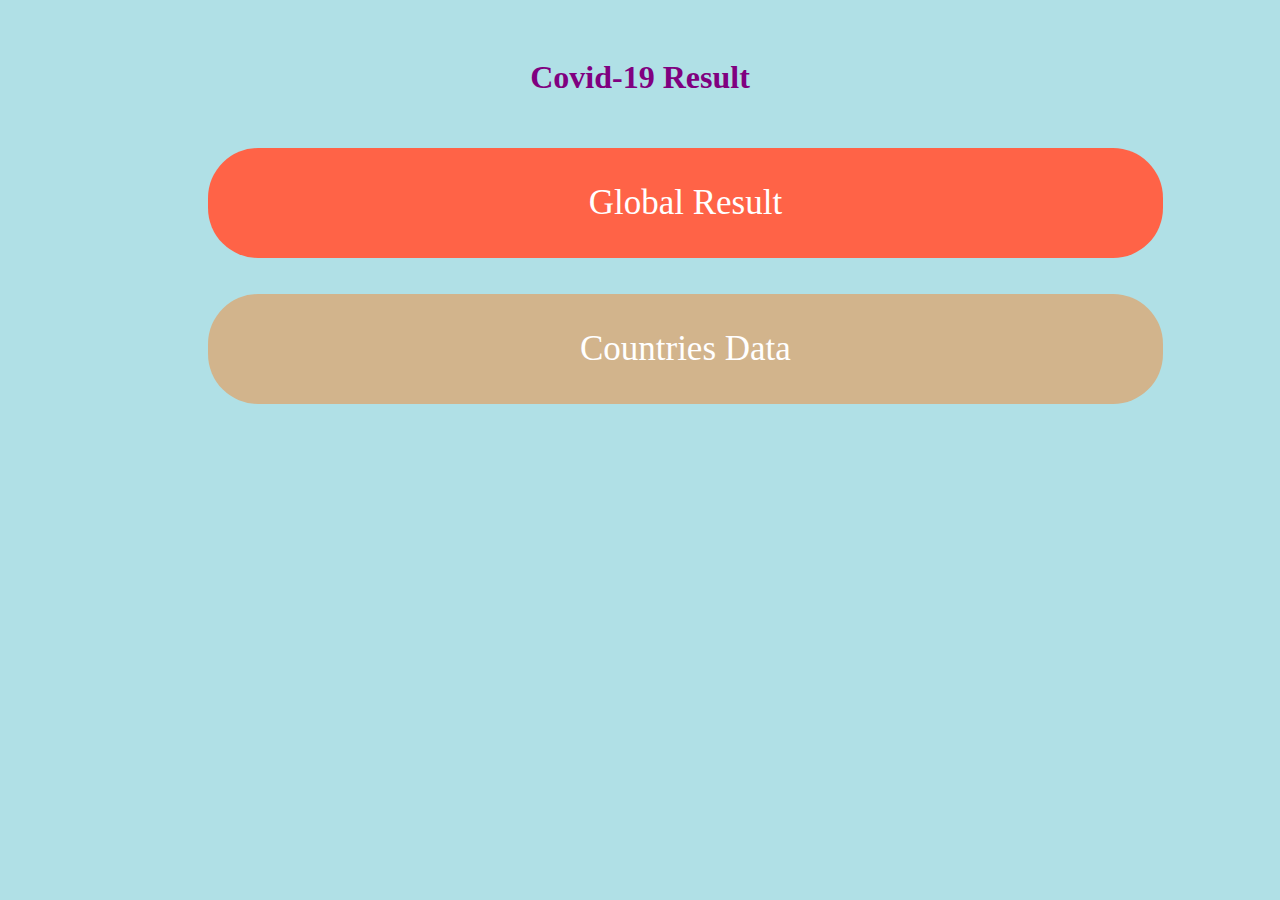
<file: Covid-19 API/index.html>
<!DOCTYPE html>
<html lang="en">
<head>
	<meta charset="UTF-8">
	<meta name="viewport" content="width=device-width, initial-scale=1.0">
	<title>Covid-19 Report</title>
	<style>
		a{
			text-decoration: none;
			color: white;
		}
		.page-div1, .page-div2{
			padding: 35px;
			text-align: center;
			font-size: 35px;
			border-radius: 50px;
			width: 70%;
			margin-left: 200px;
		}

		.page-div1{
			background-color: tomato;
		}

		.page-div1:hover, .page-div1:active {
		  background-color: red;
		}

		.page-div2{
			background-color: tan;
		}

		.page-div2:hover, .page-div2:active {
		  background-color: sandybrown;
		}
	</style>
</head>
<body style="background: PowderBlue;">
	<div style="text-align: center; padding: 30px; color: Purple;">
		<h1>Covid-19 Result</h1>
	</div>
	
	<div class="page-div1">
		<a href="global.html">Global Result</a>
	</div>

	<br><br>

	<div class="page-div2">
		<a href="country.html">Countries Data</a>
	</div>
</body>
</html>
</file>
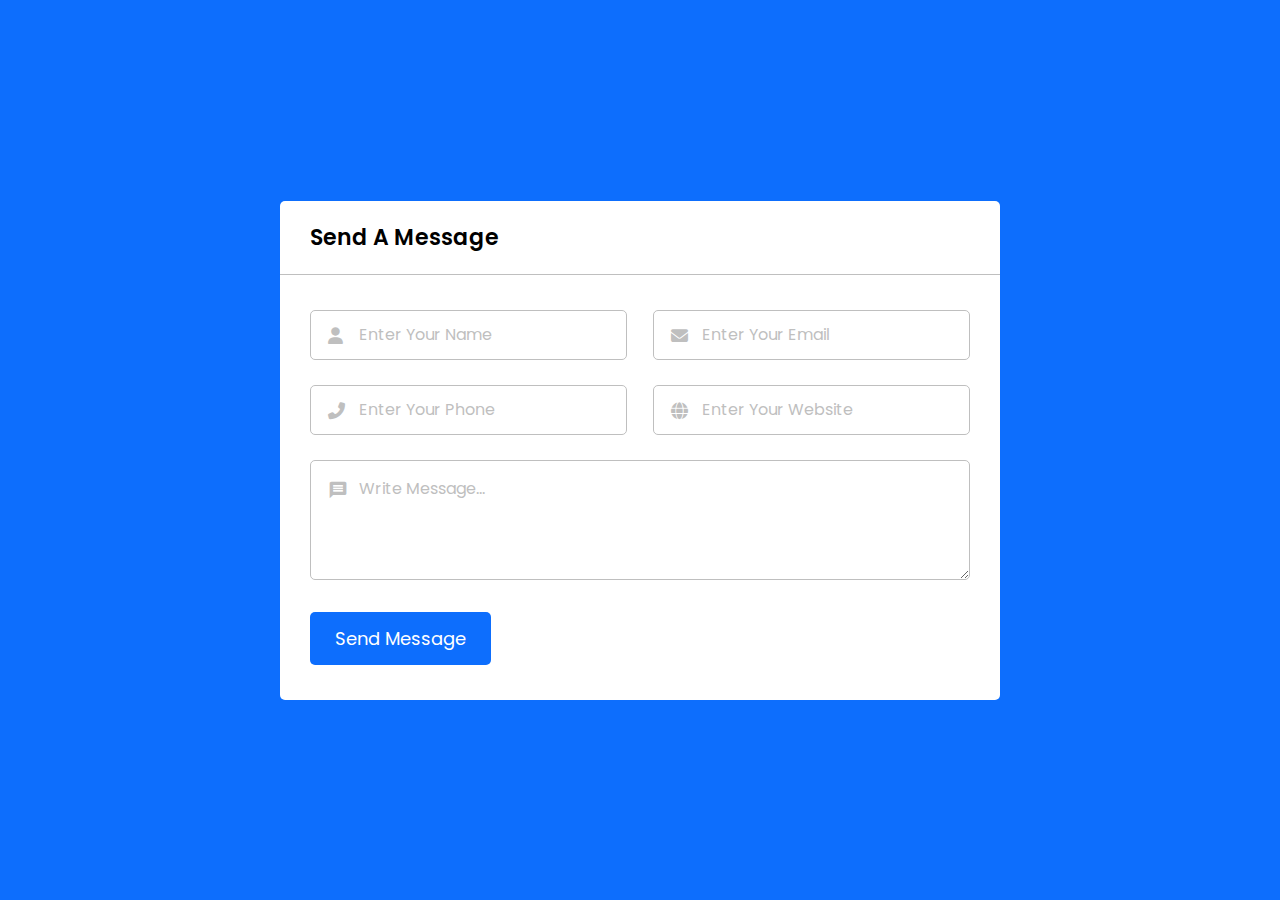
<file: Small ELement/Send a Message Form/index.html>
<!DOCTYPE html>
<html>
<head>
	<meta charset="utf-8">
	<meta name="viewport" content="width=device-width, initial-scale=1">
	<title>PHP Contact Form</title>
	<link rel="stylesheet" href="style.css">
	<link rel="stylesheet" href="https://fonts.googleapis.com/icon?family=Material+Icons">
	<link rel="stylesheet" href="https://cdnjs.cloudflare.com/ajax/libs/font-awesome/6.3.0/css/all.min.css">
</head>
<body>
	<div class="wrapper">
		<header>Send A Message</header>
		<form action="">
			<div class="double-field">
				<div class="field">
					<input type="text" name="name" placeholder="Enter Your Name">
					<i class="fas fa-user"></i>
				</div>

				<div class="field">
					<input type="text" name="email" placeholder="Enter Your Email">
					<i class="fas fa-envelope"></i>
				</div>
			</div>

			<div class="double-field">
				<div class="field">
					<input type="text" name="phone" placeholder="Enter Your Phone">
					<i class="fas fa-phone-alt"></i>
				</div>

				<div class="field">
					<input type="text" name="websites" placeholder="Enter Your Website">
					<i class="fas fa-globe"></i>
				</div>
			</div>

			<div class="message">
				<textarea name="msg" placeholder="Write Message..."></textarea>
				<i class="material-icons">message</i>
			</div>

			<div class="button-area">
				<button type="submit">Send Message</button>
				<span>Sending Message..</span>
			</div>

		</form>
	</div>

<script src="main.js"></script>
</body>
</html>
</file>
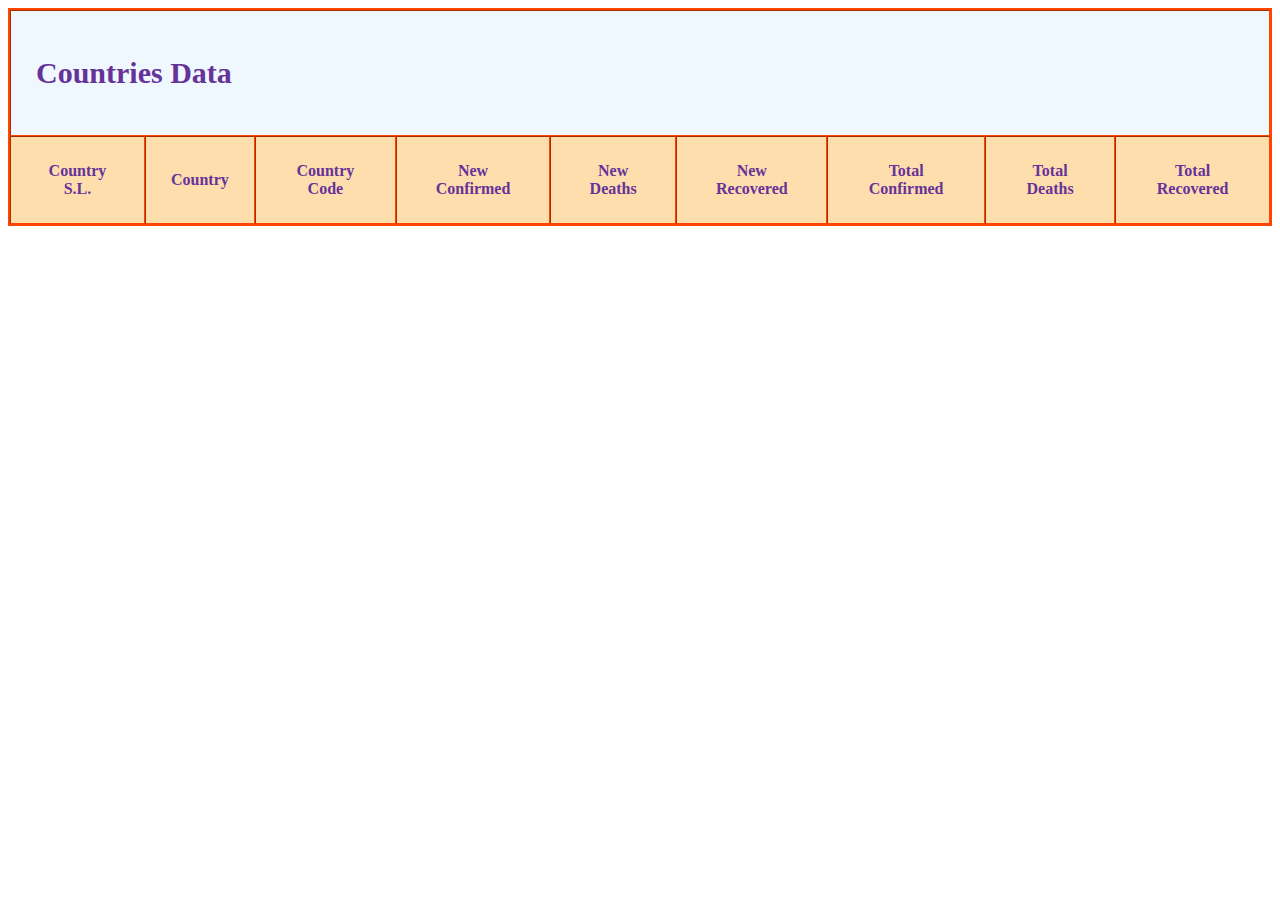
<file: Covid-19 API/country.html>
<!DOCTYPE html>
<html lang="en">
<head>
	<meta charset="UTF-8">
	<meta name="viewport" content="width=device-width, initial-scale=1.0">
	<title>Countries Data</title>
	<style>
		*{
			color: rebeccapurple;
		}

		h1{
			font-size: 30px;
		}

		td{
			background: AliceBlue;
		}

		th{
			background: NavajoWhite;
		}
	</style>
</head>
<body>
	<table border="1px" cellspacing="0" style="border: 2px solid orangered;" cellpadding="25px">
		<tr>
			<td colspan="9"><h1>Countries Data</h2></td>
		</tr>
		<tr>
			<th>Country S.L.</th>
			<th>Country</th>
			<th>Country Code</th>
			<th>New Confirmed</th>
			<th>New Deaths</th>
			<th>New Recovered</th>
			<th>Total Confirmed</th>
			<th>Total Deaths</th>
			<th>Total Recovered</th>
		</tr>
		<tbody id="country-wise"></tbody>
	</table>



	<script src="https://ajax.googleapis.com/ajax/libs/jquery/3.6.3/jquery.min.js"></script>
	<script type="text/javascript">
		$.ajax({
			url : "https://api.covid19api.com/summary",
			type : "GET",
			dataType : "JSON",
			success : function(data){
				console.log(data.Countries[107]);

				var serial = 1;
				$.each(data.Countries, function(key, value){
					$("#country-wise").append("<tr>" + 
						"<td>" + serial + "</td>" + 
						"<td>" + value.Country + "</td>" + 
						"<td>" + value.CountryCode + "</td>" + 
						"<td>" + value.NewConfirmed + "</td>" + 
						"<td>" + value.NewDeaths + "</td>" + 
						"<td>" + value.NewRecovered + "</td>" + 
						"<td>" + value.TotalConfirmed + "</td>" + 
						"<td>" + value.TotalDeaths + "</td>" + 
						"<td>" + value.TotalRecovered + "</td>" + 
						"</tr>");

					serial++;
				});
			}
		});
	</script>
</body>
</html>
</file>
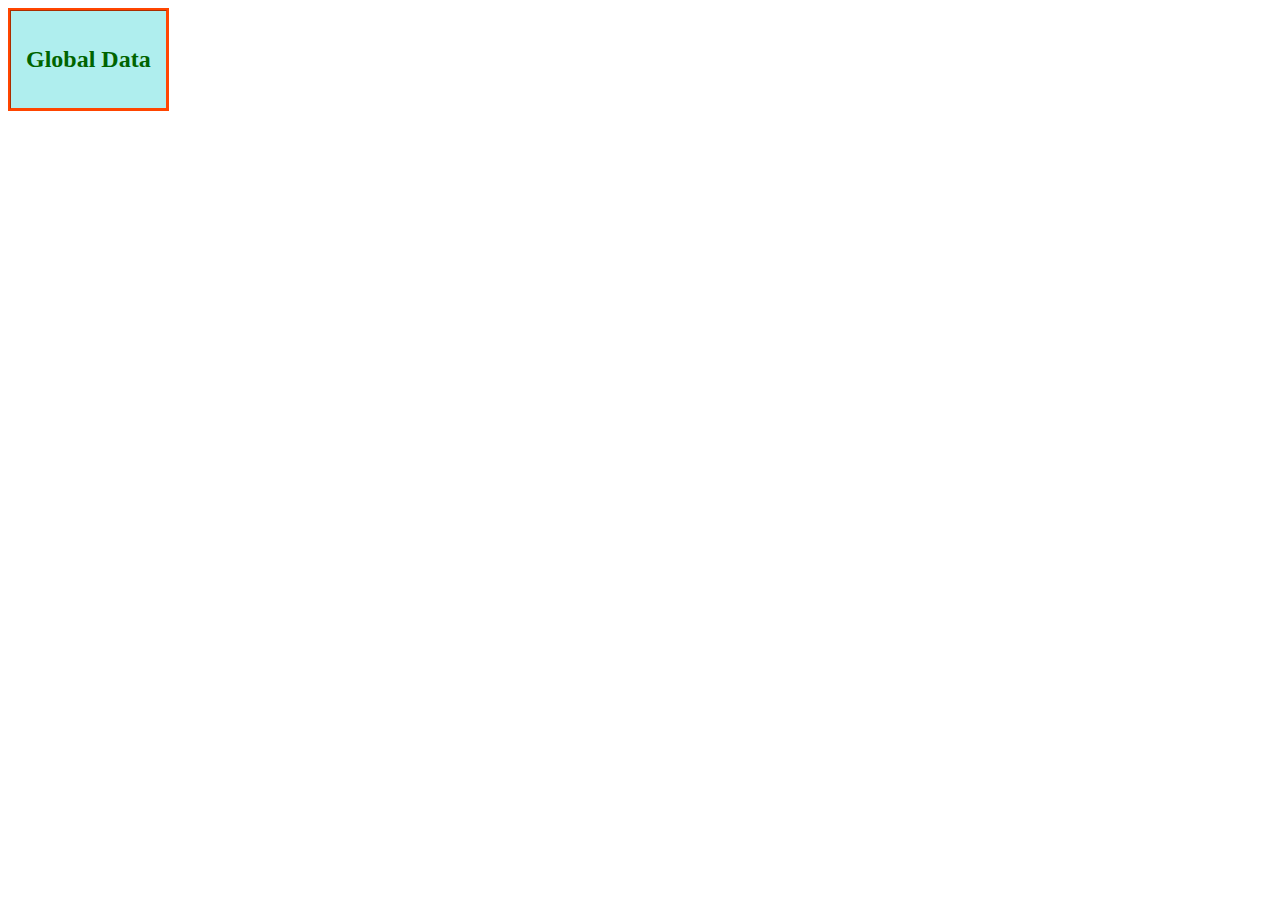
<file: Covid-19 API/global.html>
<!DOCTYPE html>
<html lang="en">
<head>
	<meta charset="UTF-8">
	<meta name="viewport" content="width=device-width, initial-scale=1.0">
	<title>Global Data</title>
	<style>
		*{
			color: DarkGreen;
		}

		th{
			background: PaleTurquoise;
		}

		tbody{
			background: PaleGreen;
		}
	</style>
</head>
<body>
	<table border="1px" cellspacing="0" style="border: 2px solid orangered;" cellpadding="15px">
		<tr>
			<th colspan="2"><h2>Global Data</h2></th>
		</tr>
		<tbody id="global-wise"></tbody>
	</table>



	<script src="https://ajax.googleapis.com/ajax/libs/jquery/3.6.3/jquery.min.js"></script>
	<script type="text/javascript">
		$.ajax({
			url : "https://api.covid19api.com/summary",
			type : "GET",
			dataType : "JSON",
			success : function(data){
				console.log(data);
				$.each(data.Global, function(key, value){
					$("#global-wise").append("<tr><td>" + key + "</td><td>" + value + "</td></tr>");
				});
			}
		});
	</script>
</body>
</html>
</file>
<file: Small ELement/Send a Message Form/style.css>
@import url('https://fonts.googleapis.com/css2?family=Poppins:ital,wght@0,500;1,400&display=swap');

*{
	margin: 0;
	padding: 0;
	box-sizing: border-box;
	font-family: "Poppins", sans-serif;
}

body {
	display: flex;
	padding: 0 10px;
	min-height: 100vh;
	align-items: center;
	justify-content: center;
	background: #0d6efd;
}

.wrapper {
	width: 720px;
	background: #fff;
	border-radius: 5px;
}

.wrapper header{
	font-size: 22px;
	font-weight: 600;
	padding: 20px 30px;
	border-bottom: 1px solid #bfbfbf;
}

.wrapper form {
	margin: 35px 30px;
}

form .double-field {
	display: flex;
	align-items: center;
	margin-bottom: 25px;
	justify-content: space-between;
}

.double-field .field {
	height: 50px;
	position: relative;
	width: calc(100% / 2 - 13px);
}

form .field input,
form .message textarea {
	height: 100%;
	width: 100%;
	outline: none;
	padding: 0 18px 0 48px ;
	font-size: 16px;
	border-radius: 5px;
	border: 1px solid #bfbfbf;
}

form .field input::placeholder,
form .message textarea::placeholder {
	color: #bfbfbf;
}

form .field input:focus,
form .message textarea:focus {
	border: 2px solid #0d6efd;
}

form i {
	position: absolute;
	left: 18px;
	top: 50%;
	color: #bfbfbf;
	font-size: 17px;
	pointer-events: none;
	transform: translateY(-50%);
}

form .message {
	position: relative;
}

form .message i {
	top: 30px;
	font-size: 20px;
}

form .field input:focus ~ i,
form .message textarea:focus ~ i {
	color: #0d6efd;
}

form .message textarea {
	min-height: 120px;
	max-height: 300px;
	min-width: 100%;
	max-width: 100%;
	padding: 15px 20px 0 48px;
}

form .button-area {
	margin: 25px 0;
	align-items: center;
	display: flex;
}

.button-area button {
	font-size: 18px;
	padding: 13px 25px;
	background: #0d6efd;
	color: #fff;
	border: none;
	border-radius: 5px;
	cursor: pointer;
}

.button-area span {
	color: #0d6efd;
	margin-left: 30px;
	display: none;
}

@media(max-width: 600px) {
	.wrapper header {
		text-align: center;
	}

	form .double-field {
		margin-bottom: 0px;
		flex-direction: column;
	}

	.double-field .field {
		width: 100%;
		margin-bottom: 20px;
	}

	form .message textarea {
		resize: none;
	}

	form .button-area {
		flex-direction: column;
	}

	.button-area button {
		width: 100%;
	}

	.button-area span {
		text-align: center;
		margin: 20px 0;
	}
}
</file>
